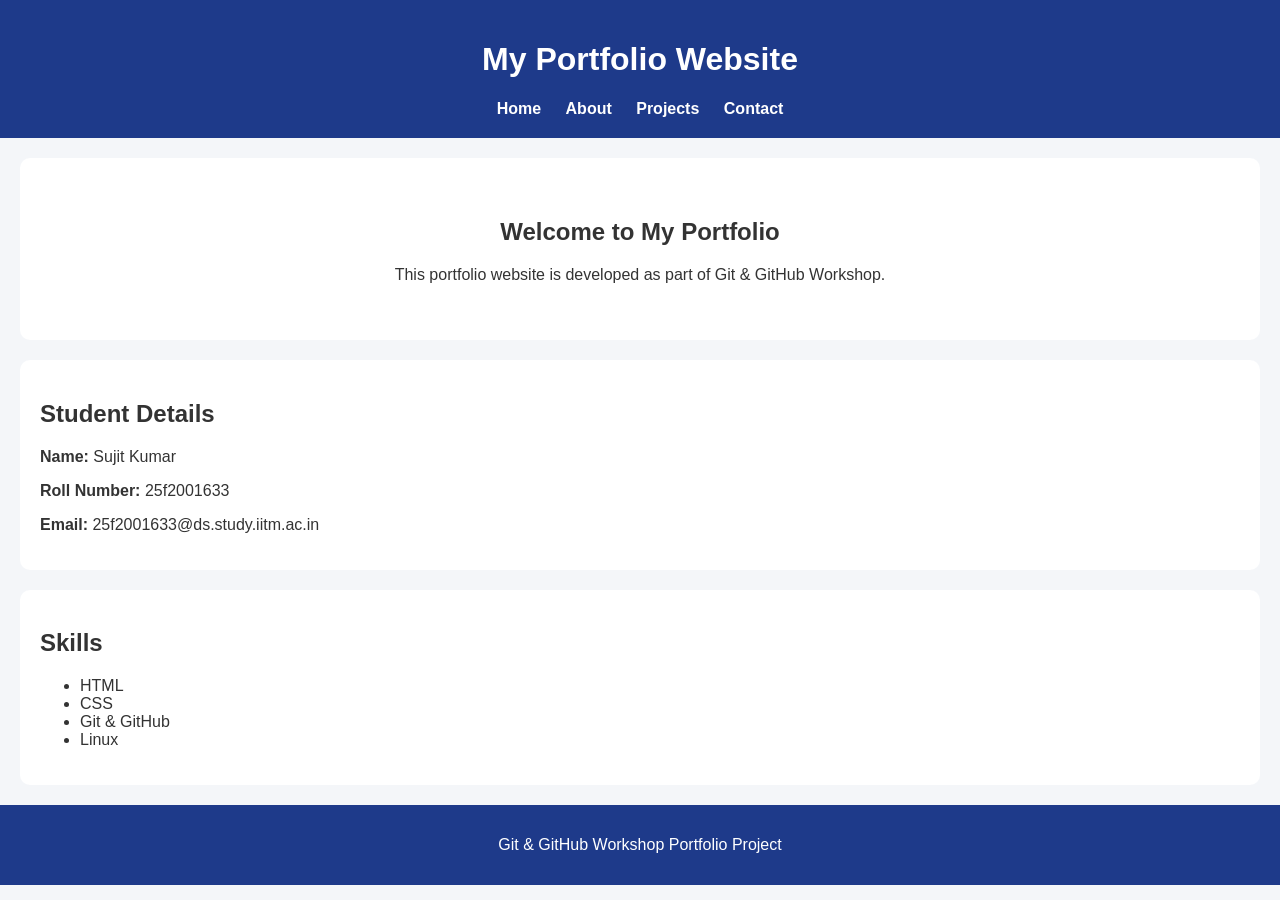
<file: index.html>
<!DOCTYPE html>
<html lang="en">

<head>
    <meta charset="UTF-8">
    <meta name="viewport" content="width=device-width, initial-scale=1.0">
    <title>Portfolio Home</title>
    <link rel="stylesheet" href="style.css">
</head>

<body>

    <header>
        <h1>My Portfolio Website</h1>

        <nav>
            <a href="index.html">Home</a>
            <a href="about.html">About</a>
            <a href="projects.html">Projects</a>
            <a href="contact.html">Contact</a>
        </nav>
    </header>

    <section class="hero">

        <h2>Welcome to My Portfolio</h2>

        <p>
            This portfolio website is developed as part of Git & GitHub Workshop.
        </p>

    </section>

    <section class="student-details">

        <h2>Student Details</h2>

        <p><strong>Name:</strong> Sujit Kumar</p>
        <p><strong>Roll Number:</strong> 25f2001633</p>
        <p><strong>Email:</strong> 25f2001633@ds.study.iitm.ac.in</p>

    </section>

    <section>

        <h2>Skills</h2>

        <ul>
            <li>HTML</li>
            <li>CSS</li>
            <li>Git & GitHub</li>
            <li>Linux</li>
        </ul>

    </section>

    <footer>
        <p>Git & GitHub Workshop Portfolio Project</p>
    </footer>

</body>
</html>
</file>
<file: style.css>
body {
    margin: 0;
    font-family: Arial, sans-serif;
    background-color: #f4f6f9;
    color: #333;
}

header {
    background-color: #1e3a8a;
    color: white;
    padding: 20px;
    text-align: center;
}

nav {
    margin-top: 10px;
}

nav a {
    color: white;
    text-decoration: none;
    margin: 10px;
    font-weight: bold;
}

.hero {
    text-align: center;
    padding: 40px;
    background-color: white;
    margin: 20px;
    border-radius: 10px;
}

.student-details {
    background-color: white;
    margin: 20px;
    padding: 20px;
    border-radius: 10px;
}

section {
    background-color: white;
    margin: 20px;
    padding: 20px;
    border-radius: 10px;
}

footer {
    background-color: #1e3a8a;
    color: white;
    text-align: center;
    padding: 15px;
    margin-top: 20px;
}
</file>
